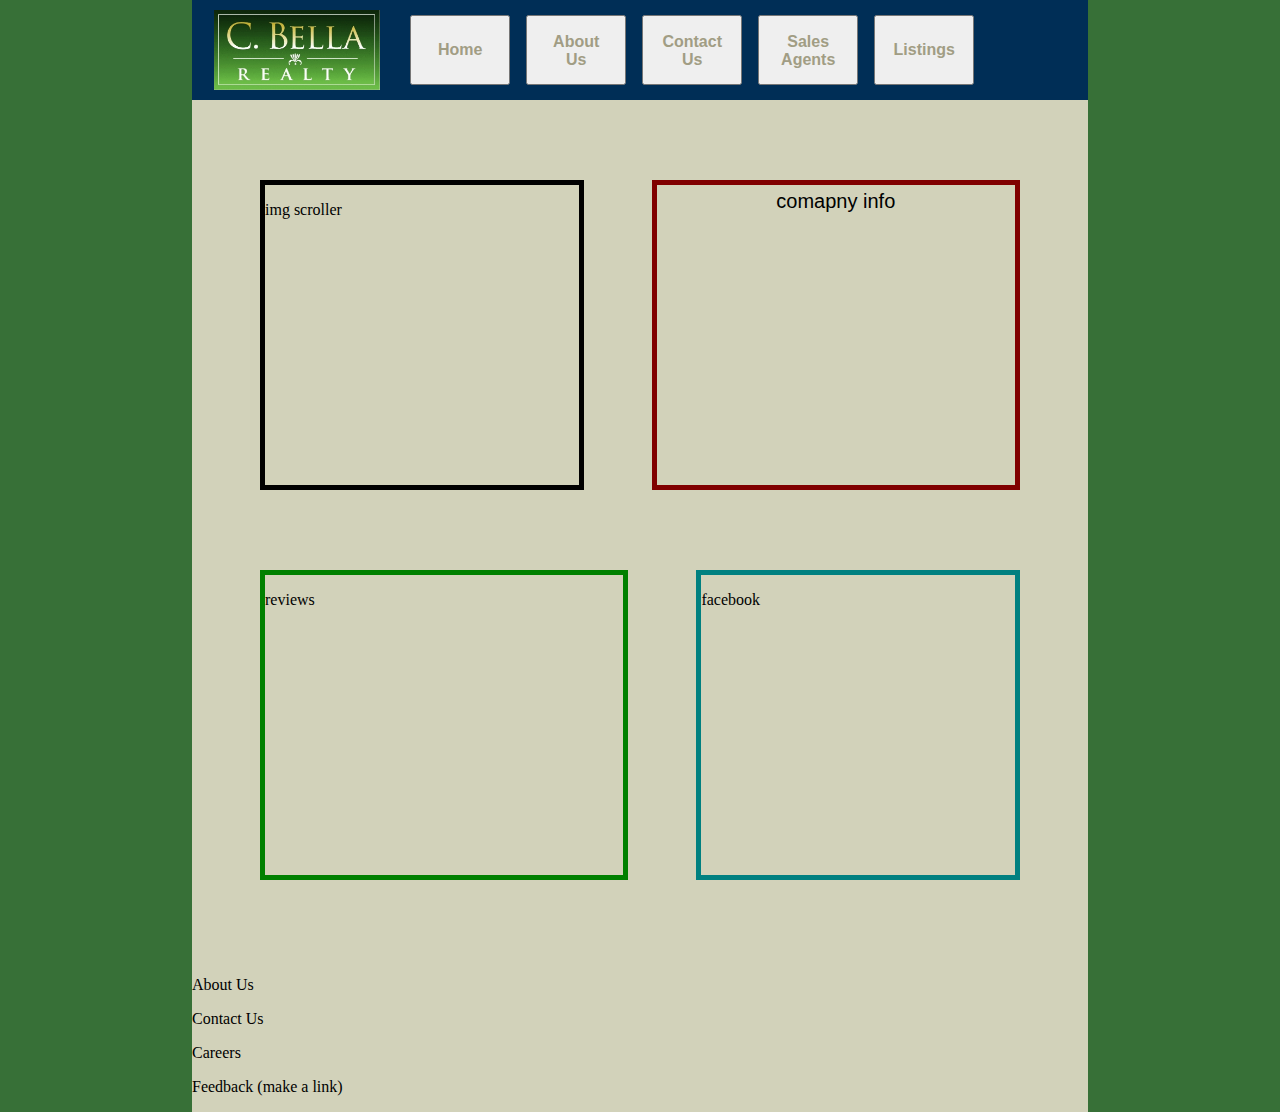
<file: index.html>
<!DOCTYPE html>
<html lang="en">
<head>
    <meta charset="UTF-8">
    <meta http-equiv="X-UA-Compatible" content="IE=edge">
    <meta name="viewport" content="width=device-width, initial-scale=1.0">
    <link rel="stylesheet" type="text/css" href="style.css" />
    <title>C. Bella Realty</title>
</head>
<body>
    <nav>
        <div class="headerBtnsDiv">
            <img class = CBellaLogo src="CBella.png">
            <div class="headerBtnsGroup">
                <button class="headerBtns">
                    Home
                </button>
                <button class="headerBtns">
                    About Us
                </button>
                <button class="headerBtns">
                    Contact Us
                </button>
                <button class="headerBtns">
                    Sales Agents
                </button>
                <button class="headerBtns">
                    Listings
                </button>
            </div>
        </div>
    </nav>
    <div class = "midContent">
        <div class = "midLayer1">
            <div class="imgScroller">
                <p>img scroller</p>
            </div>
            <div class="companyDesc">
                <p>comapny info</p>
            </div>
        </div>
        <div class = "midLayer2">
            <div class="customerReviews">
                <p>reviews</p>
            </div>
            <div class="facebookBox">
                <p>facebook</p>
            </div>
        </div>
        
        <footer>
            <div>
                <p>
                    About Us
                </p>
                <p>
                    Contact Us
                </p>
                <p>
                    Careers
                </p>
                <p>
                    Feedback (make a link)
                </p>
            </div>
        </footer>
    </div>
</body>
</html>
</file>
<file: style.css>
body{
    margin:0 0 0 0;
    background-color: #377037; 
    display: flex;
    flex-direction: column;
}
.CBellaLogo{
    height: 80px;
    width: auto;
    margin: 0 2.5% 0 2.5%;
}
nav{
    display: flex;
    justify-content: center;
}
.headerBtnsDiv{
    display: flex;
    align-items: center;;
    height: 100px;
    width: 70%;
    gap: 8px;
    background-color:#002E56;
}
.headerBtnsGroup{
    display: flex;
    align-items: center;
    width: 100%;
    gap: 1rem;
}
.headerBtns{
    color: #a19d84;
    transition-duration: 0.3s;
    height: 50px;
    font-weight: bold;
    font-size: 16px;
    box-sizing: border-box;
    padding: 1rem;
    height: 70px;
    width: 100px;
}
.headerBtns:hover{
    color: #002E56;
    border: 5px solid #7FB133; 
}
.midContent{
    background-color: #d2d2ba;
    width: 70%;
    display:flex;
    flex-direction: column;
    align-self: center;
    justify-items: center;
    align-items:baseline;
    
}

.midLayer1{
    width: 100%;
    display: flex;
    justify-content: space-evenly;
    margin: 5rem 0 0 0;
}

.imgScroller{
    height: 300px;
    width: 35%;
    border: 5px solid black;
}

.companyDesc{
    height: 300px;
    width: 40%;
    border: 5px solid maroon;
}

.midLayer2{
    width: 100%;
    display: flex;
    justify-content: space-evenly;
    margin: 5rem 0 5rem 0;
}

.customerReviews{
    height: 300px;
    width: 40%;
    border: 5px solid green;
}

.facebookBox{
    height: 300px;
    width: 35%;
    border: 5px solid teal;
}
.bottomContent{
    display:flex;
    flex-direction: column;
    background-color:rgb(84, 104, 88);
    width:70%;
    justify-self: center;
    justify-content: center;
    align-items: center;
    border: 2px solid black;
}

.companyDesc > h1{
    color:#377037;
    text-align: center;
    margin-bottom: 5px;
    margin-top: 10px;
}
.companyDesc > p{
    margin: 0 10px 10px 10px;
    text-align: center;
    line-height: 1.6;
    font-size: 20px;
    font-family: 'Franklin Gothic Medium', 'Arial Narrow', Arial, sans-serif;
}

.aboutCBella{
    background-color: white;
    display: flex;
    justify-content: center;
    text-align: center;
    max-width: 50%;
}
</file>
